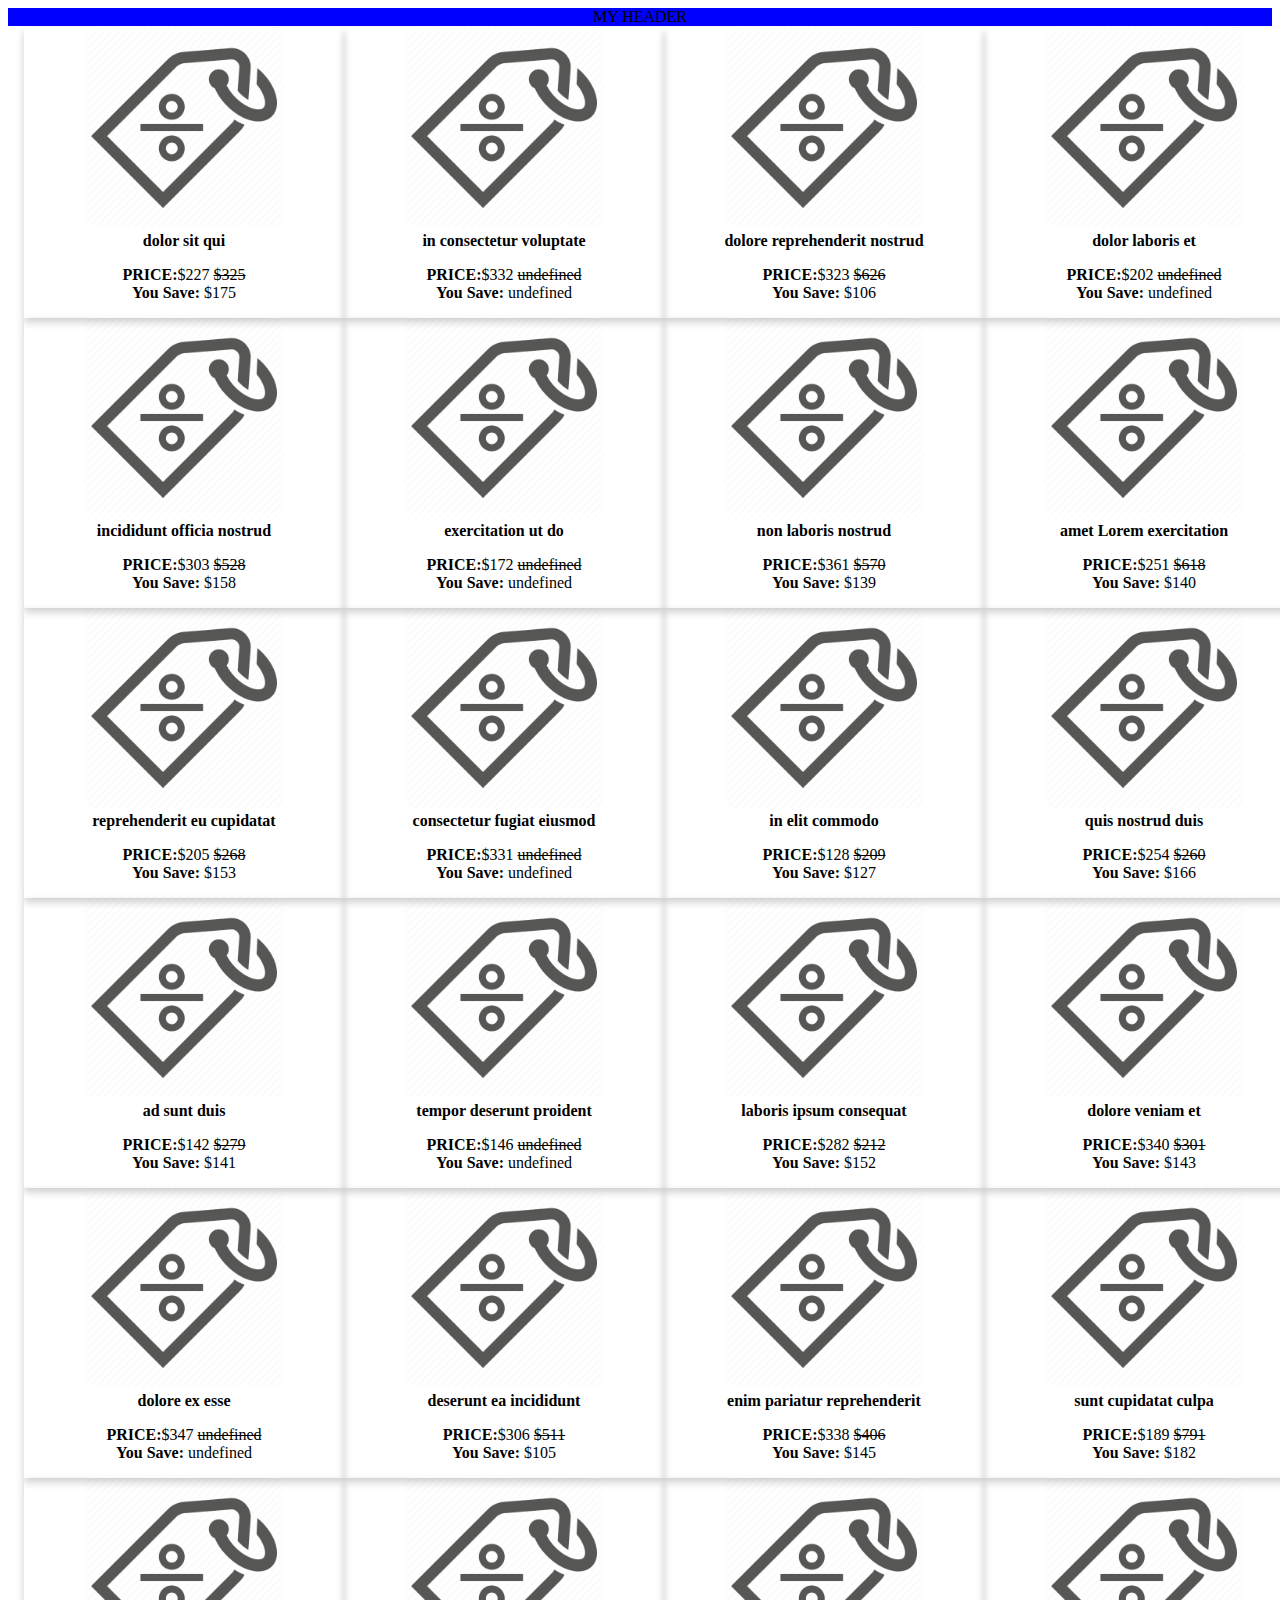
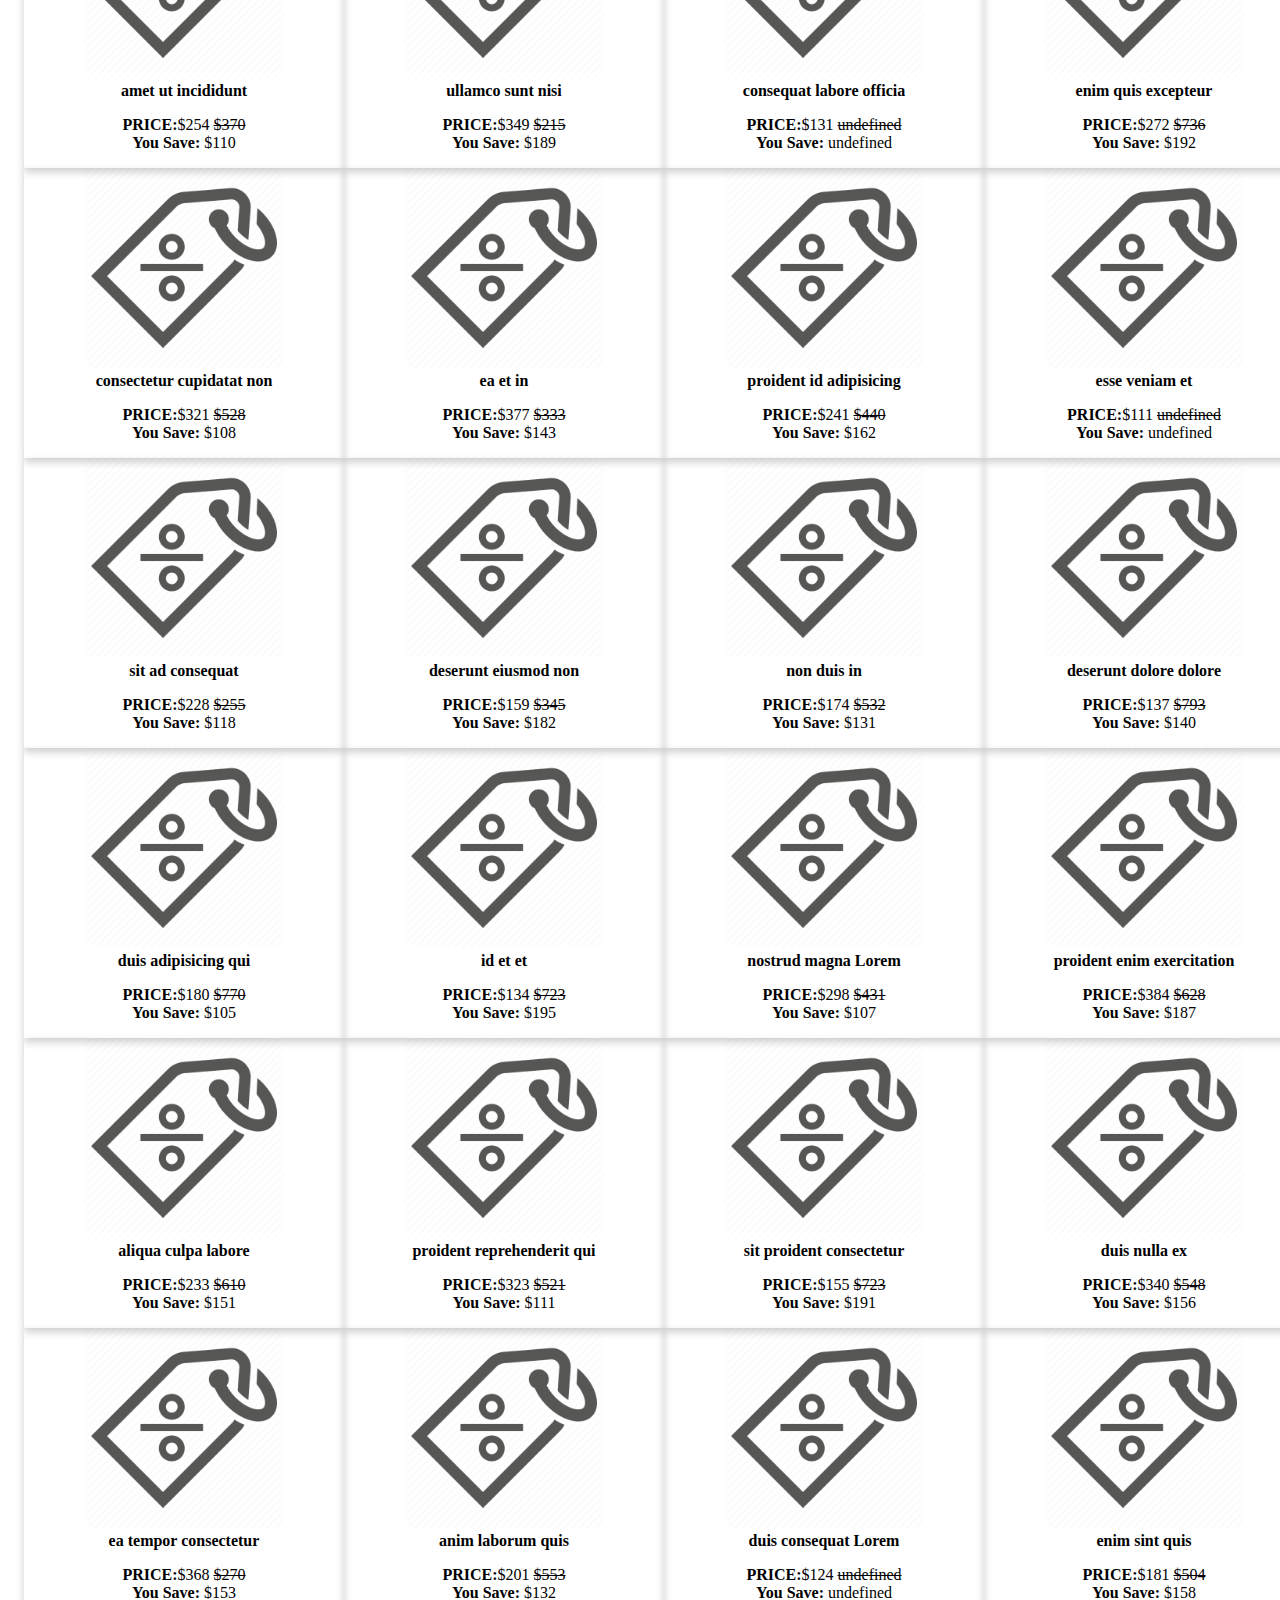
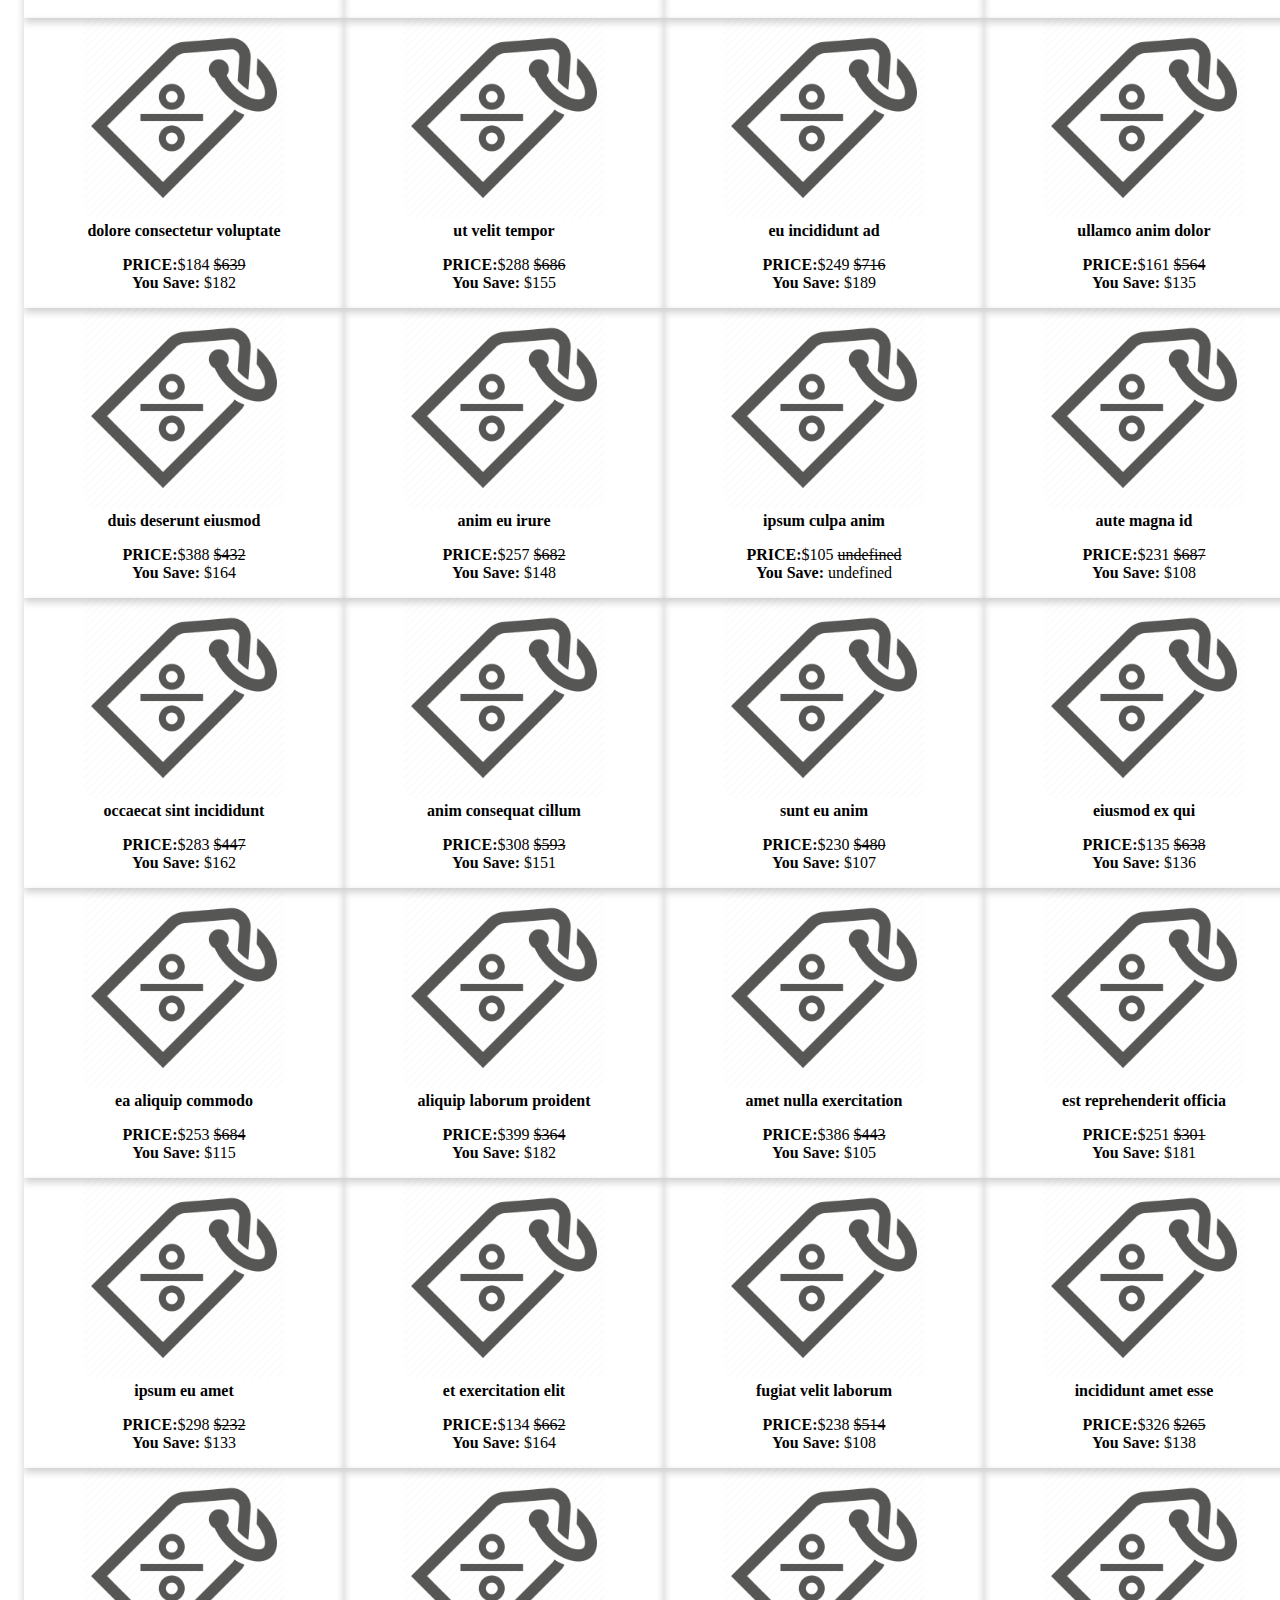
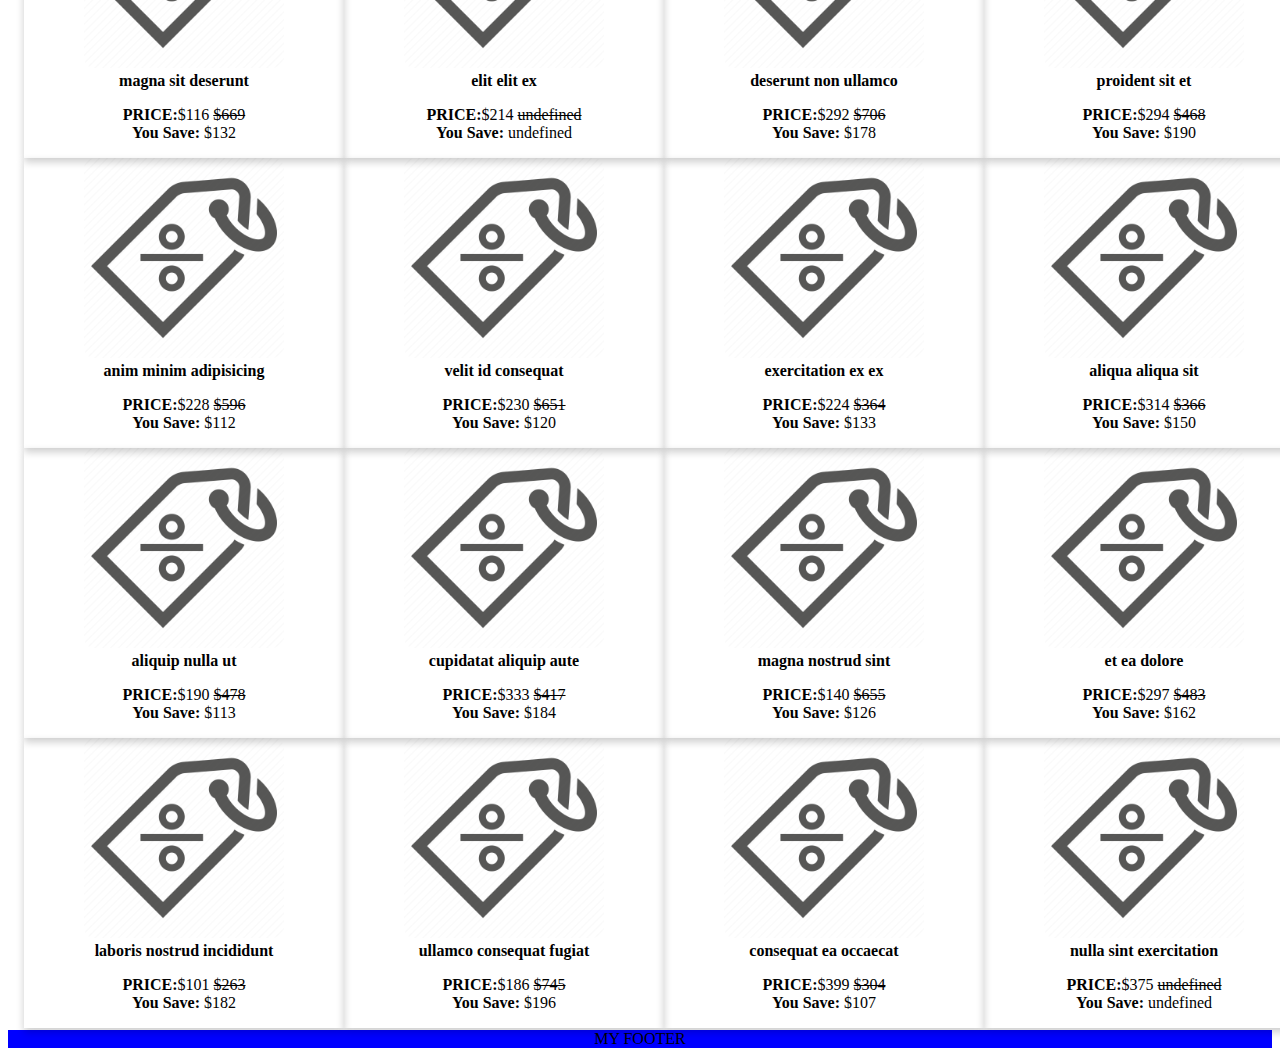
<file: app/index.html>
<!DOCTYPE html>
<html lang="en">
<head>
    <meta charset="UTF-8">
    <meta name="viewport" content="width=device-width, initial-scale=1.0">
    <meta http-equiv="X-UA-Compatible" content="ie=edge">
	<link rel="stylesheet" type="text/css" href="index.css" media="screen" />
    <title>Products</title>
	<script src="https://code.jquery.com/jquery-3.6.0.min.js" integrity="sha256-/xUj+3OJU5yExlq6GSYGSHk7tPXikynS7ogEvDej/m4=" crossorigin="anonymous"></script>

	<script>

	
			$.ajax("../src/data/products.json",{
				success: function (data)
				{
					var html = "";
					data.forEach(function(a,i) { 
									if(i == 0){
										//add start row 
										html+= '<div class="row">'
									}
									html += `      
									<div class="col-4">
										<div class="card" style="width:20em;text-align:center;display:inline-block;">
											<img class="imagee" src="cardIcon.png" alt="image" height="200" width="200" style="border-radius:.60rem;">
											<div class="card-body">
											<b>`+a.name+`</b><br>
											<i class="fa fa-car"></i>
											<p class="card-text"><b>PRICE:</b>`+a.price+` <strike>`+a.oldPrice+`</strike><br/>
												<b>You Save:</b> `+a.savings+`
											</p>
											</div>
										</div><br/>
									</div>`;
									if(i!=0 && i%5 == 0){

										// add end of row ,and start new row on every 5 elements
										html += '</div><div class="row">'
									}
																		
									
								});
								$('#msgs').append(`<div>`+html+`</div>`);
				
				}
			});
	 
	</script>
</head>

<body>
      <div id="body">
      <div id="header">
		<center>MY HEADER</center></div>
		<div id="msgs" class="container"></div>
	  
      <div id="footer"><center>MY FOOTER</center></div>
    </div>
</body>
</html>
</file>
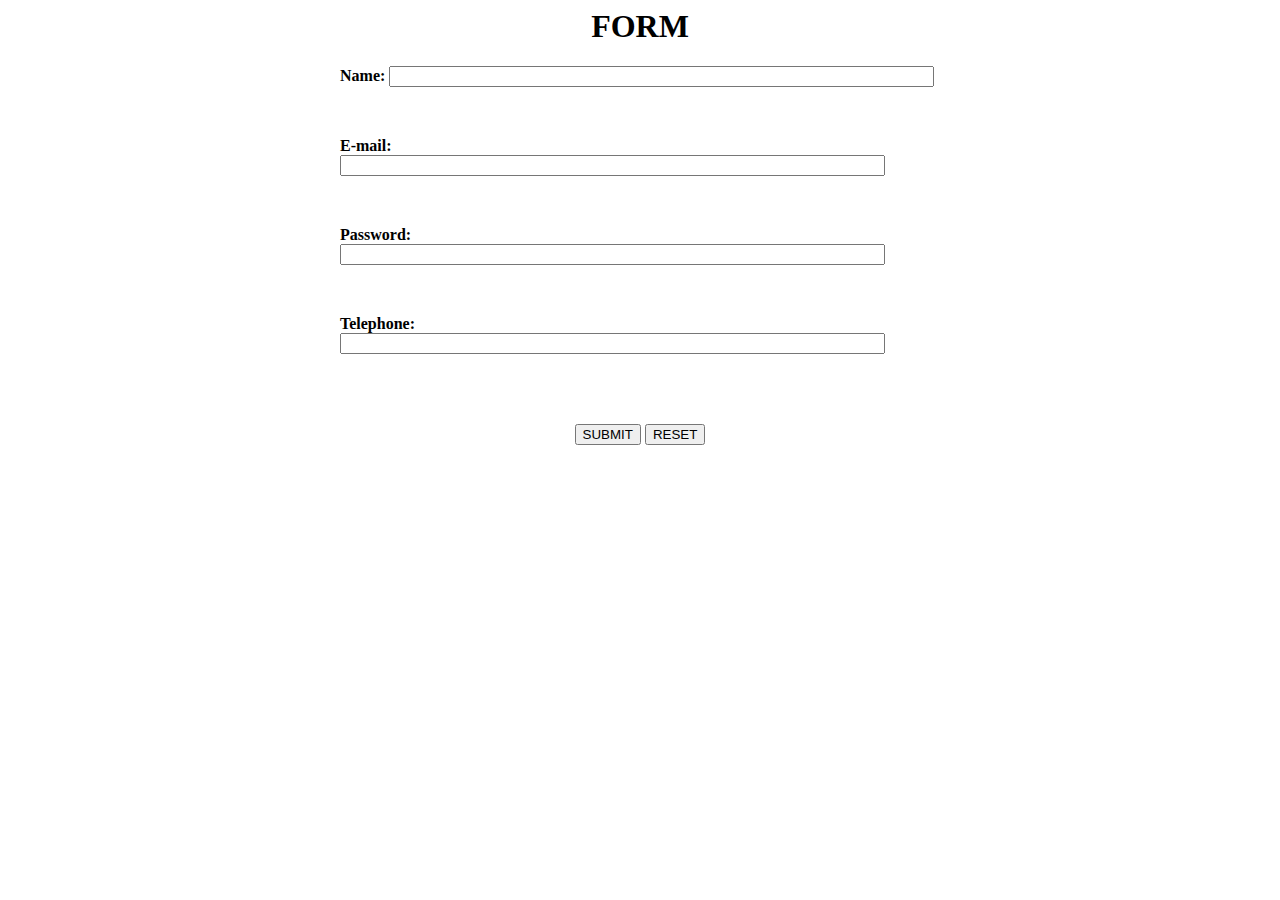
<file: app/form.html>
<html>
	<head>
		<script>
			function formValidation() {
				var name =document.forms.RegForm.Name.value;
				var email =document.forms.RegForm.Email.value;
				var phone =document.forms.RegForm.Telephone.value;
				var password =document.forms.RegForm.Password.value;
				var regEmail=/^\w+([\.-]?\w+)*@\w+([\.-]?\w+)*(\.\w{2,3})+$/g; //Javascript reGex for Email Validation.
				var regPhone=/^\d{10}$/;									 // Javascript reGex for Phone Number validation.
				var regName = /\d+$/g;								 // Javascript reGex for Name validation

				if (name == "" || regName.test(name)) {
					window.alert("Please enter your name properly.");
					name.focus();
					return false;
				}

				if (email == "" || !regEmail.test(email)) {
					window.alert("Please enter a valid e-mail address.");
					email.focus();
					return false;
				}
				
				if (password == "") {
					alert("Please enter your password");
					password.focus();
					return false;
				}

				if(password.length <8){
					alert("Password should be atleast 8 character long");
					password.focus();
					return false;

				}
				if (phone == "" || !regPhone.test(phone)) {
					alert("Please enter valid phone number.");
					phone.focus();
					return false;
				}

				return true;
			}
		</script>

		<style>
			div {
				box-sizing: border-box;
				width: 100%;
				border: 100px solid black;
				float: left;
				align-content: center;
				align-items: center;
			}

			form {
				margin: 0 auto;
				width: 600px;
			}
		</style>
	</head>

	<body>
		<h1 style="text-align: center;">FORM</h1>
		<form name="RegForm" onsubmit="return formValidation()" method="post">
            <p><b>Name:</b> <input type="text" size="65" name="Name" /></p><br />
            <p><b>E-mail:</b> <input type="text" size="65" name="Email" /></p><br />
            <p><b>Password:</b> <input type="password" size="65" name="Password" /></p><br />
            <p><b>Telephone: </b><input type="text" size="65" name="Telephone" /></p><br />
                <br />
                <br />
            <center><input type="submit"  value="SUBMIT" name="Submit" />
            <input type="reset" value="RESET" name="Reset" /></center>
		</form>
	</body>
</html>
</file>
<file: app/index.css>
#body
{
  width:100%;
  height:100%;  // the desired height
  position:absolute;
  top:0;
  left:0;
}

#header
{
  width:100%;
  height:20%;   // the desired height
  position:absolute;
  top:0;
  left:0;
  background-color:blue;
}

#footer
{
  width:100%;
  height:20%;   // the desired height
  position:absolute;
  bottom:0;
  left:0;
  background-color:blue;
}
.card {
  box-shadow: 0 4px 8px 0 rgba(0, 0, 0, 0.2);
  transition: 0.3s;
  width: 100%;
  

}

.card:hover {
  box-shadow: 0 8px 16px 0 rgba(0, 0, 0, 0.2);
}

.container {
  padding: 2px 16px;
  display: flex;
  flex-direction: column;
}
.row {
  display: flex;
}

.column {
  flex: auto;
  padding: 5px;
  width: 100%;
}
</file>
